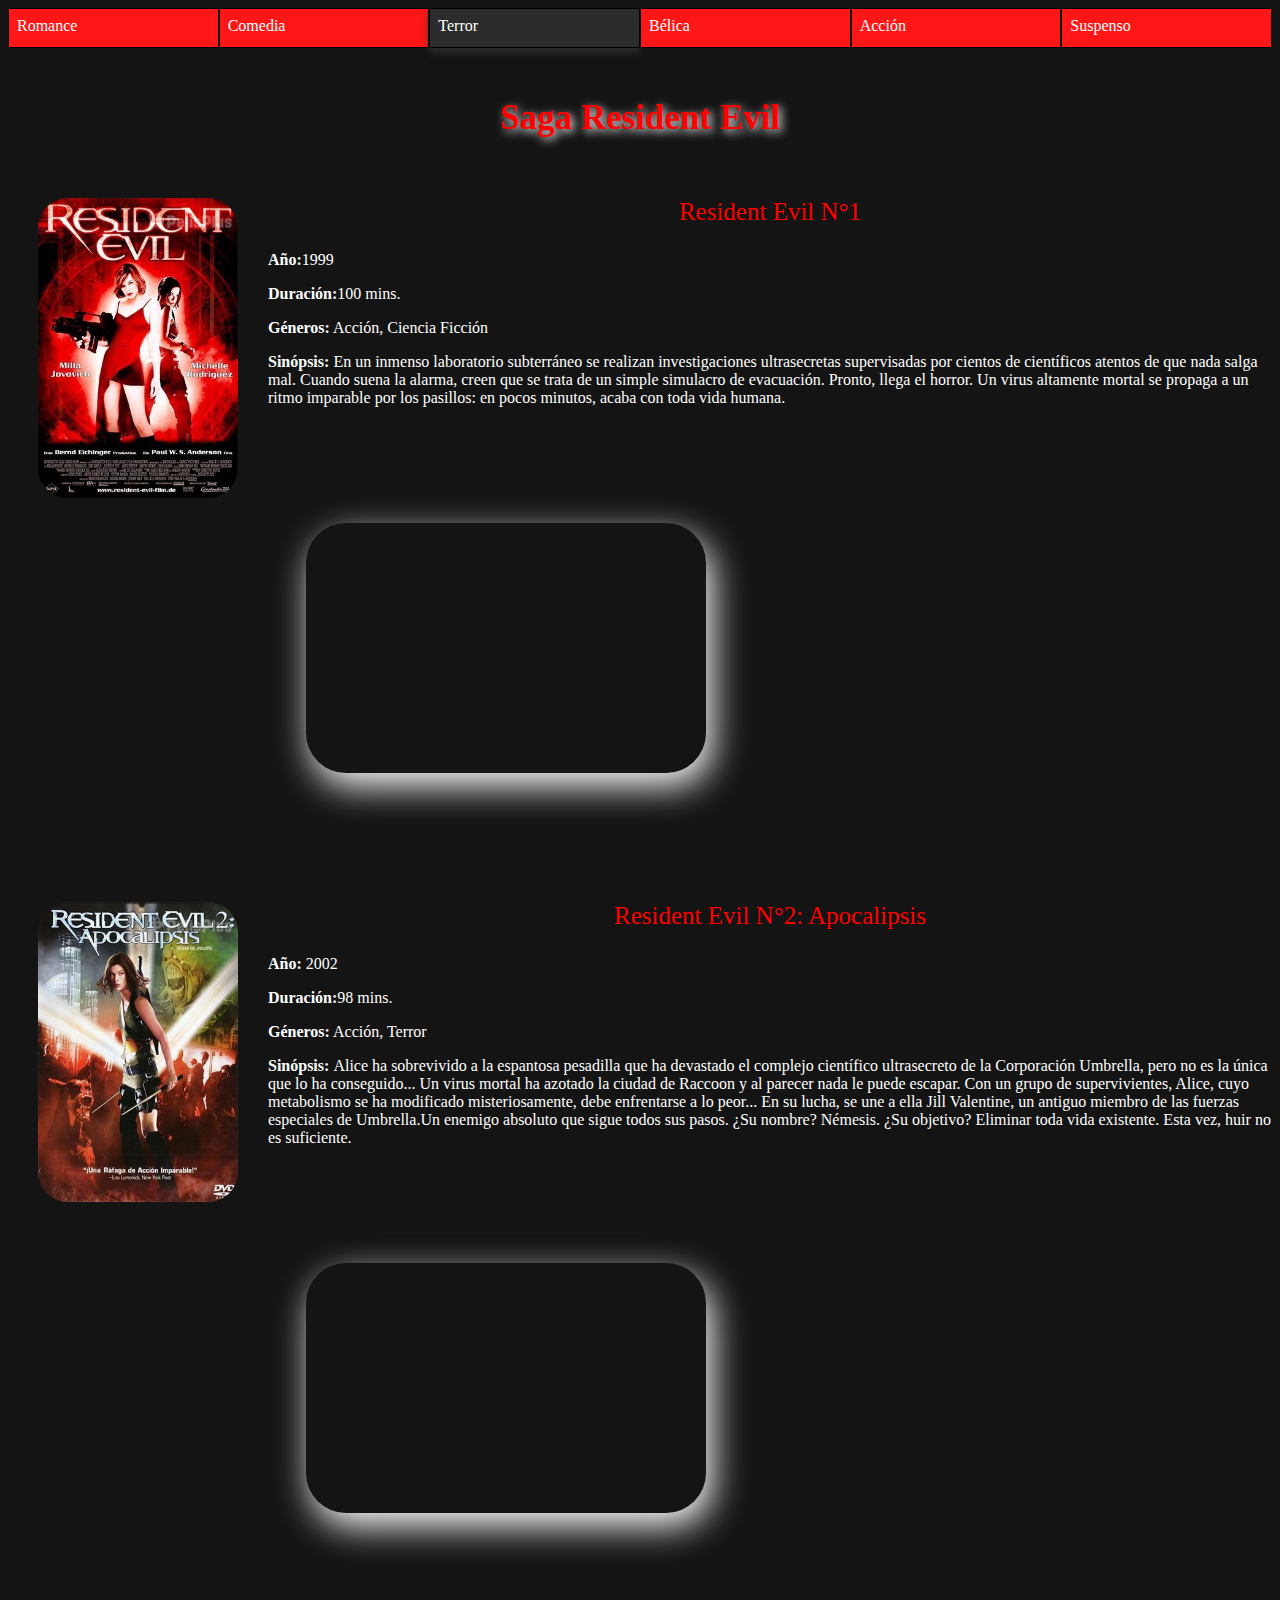
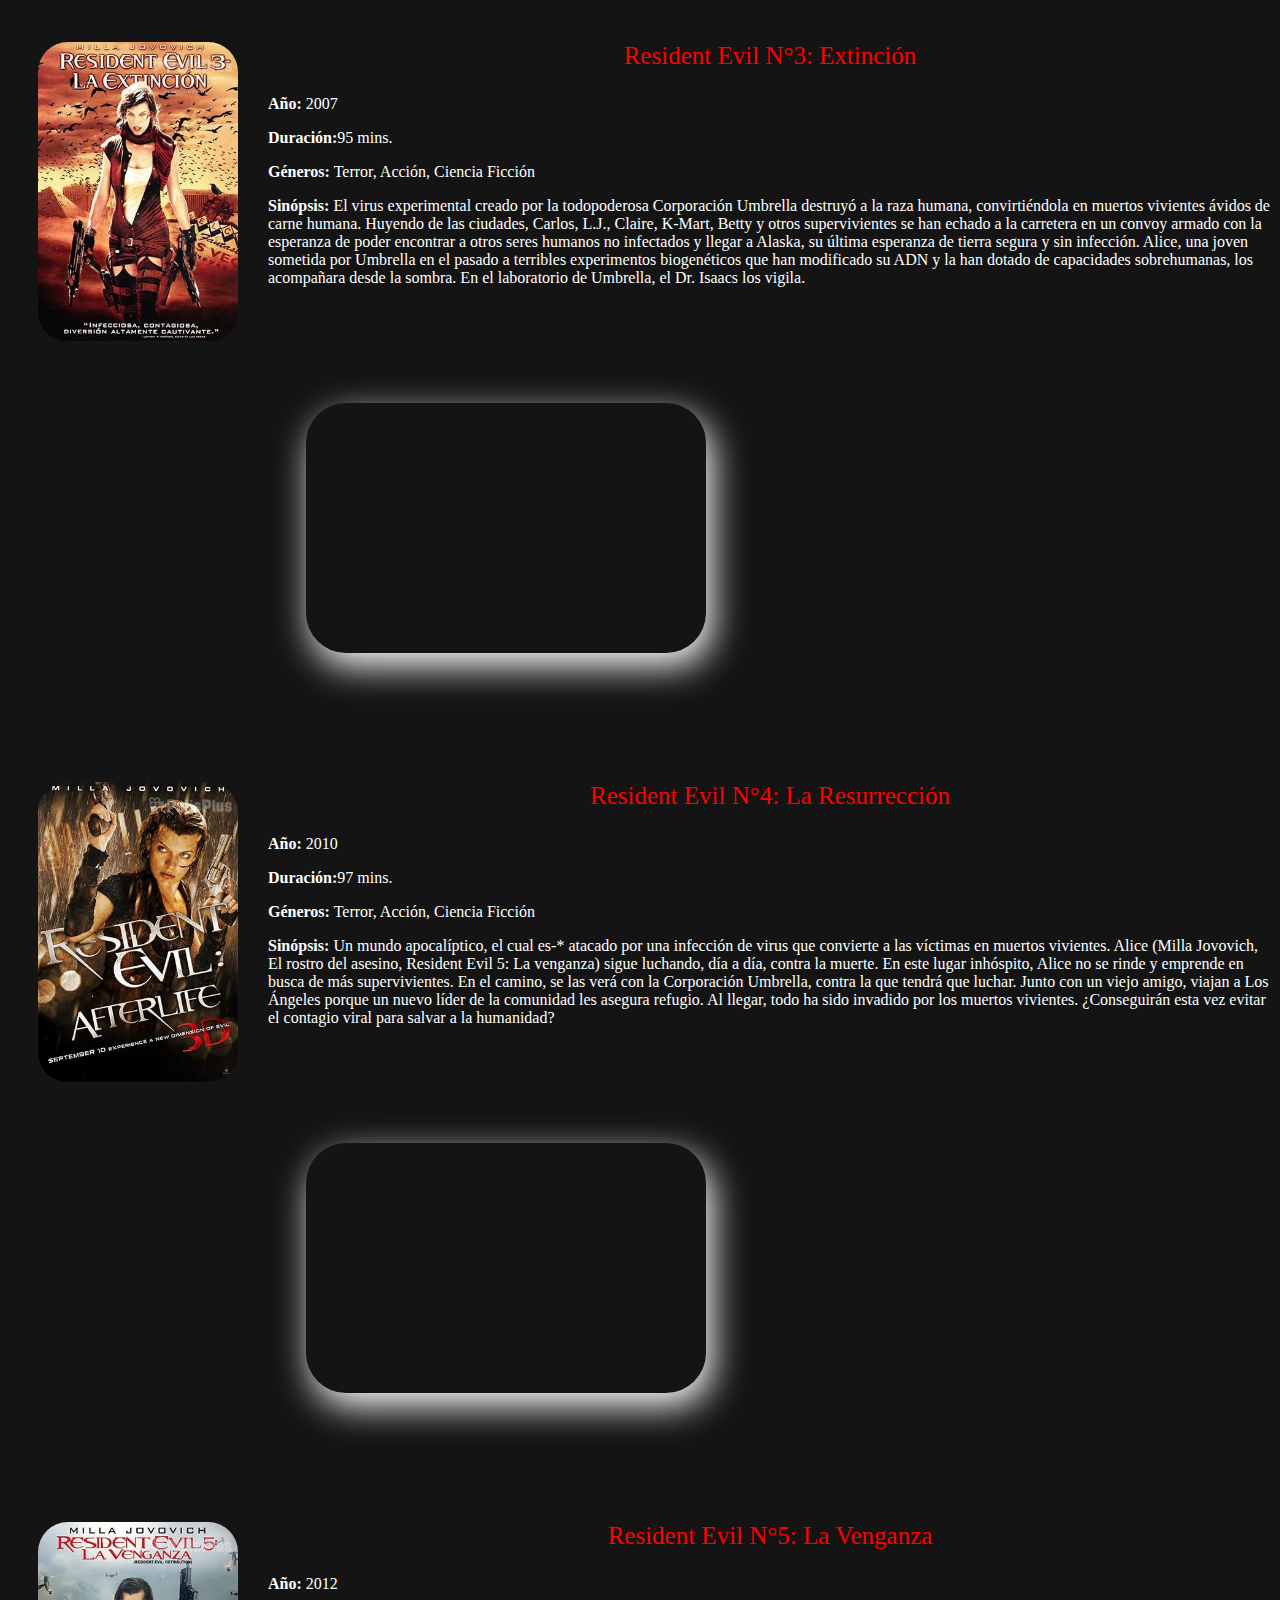
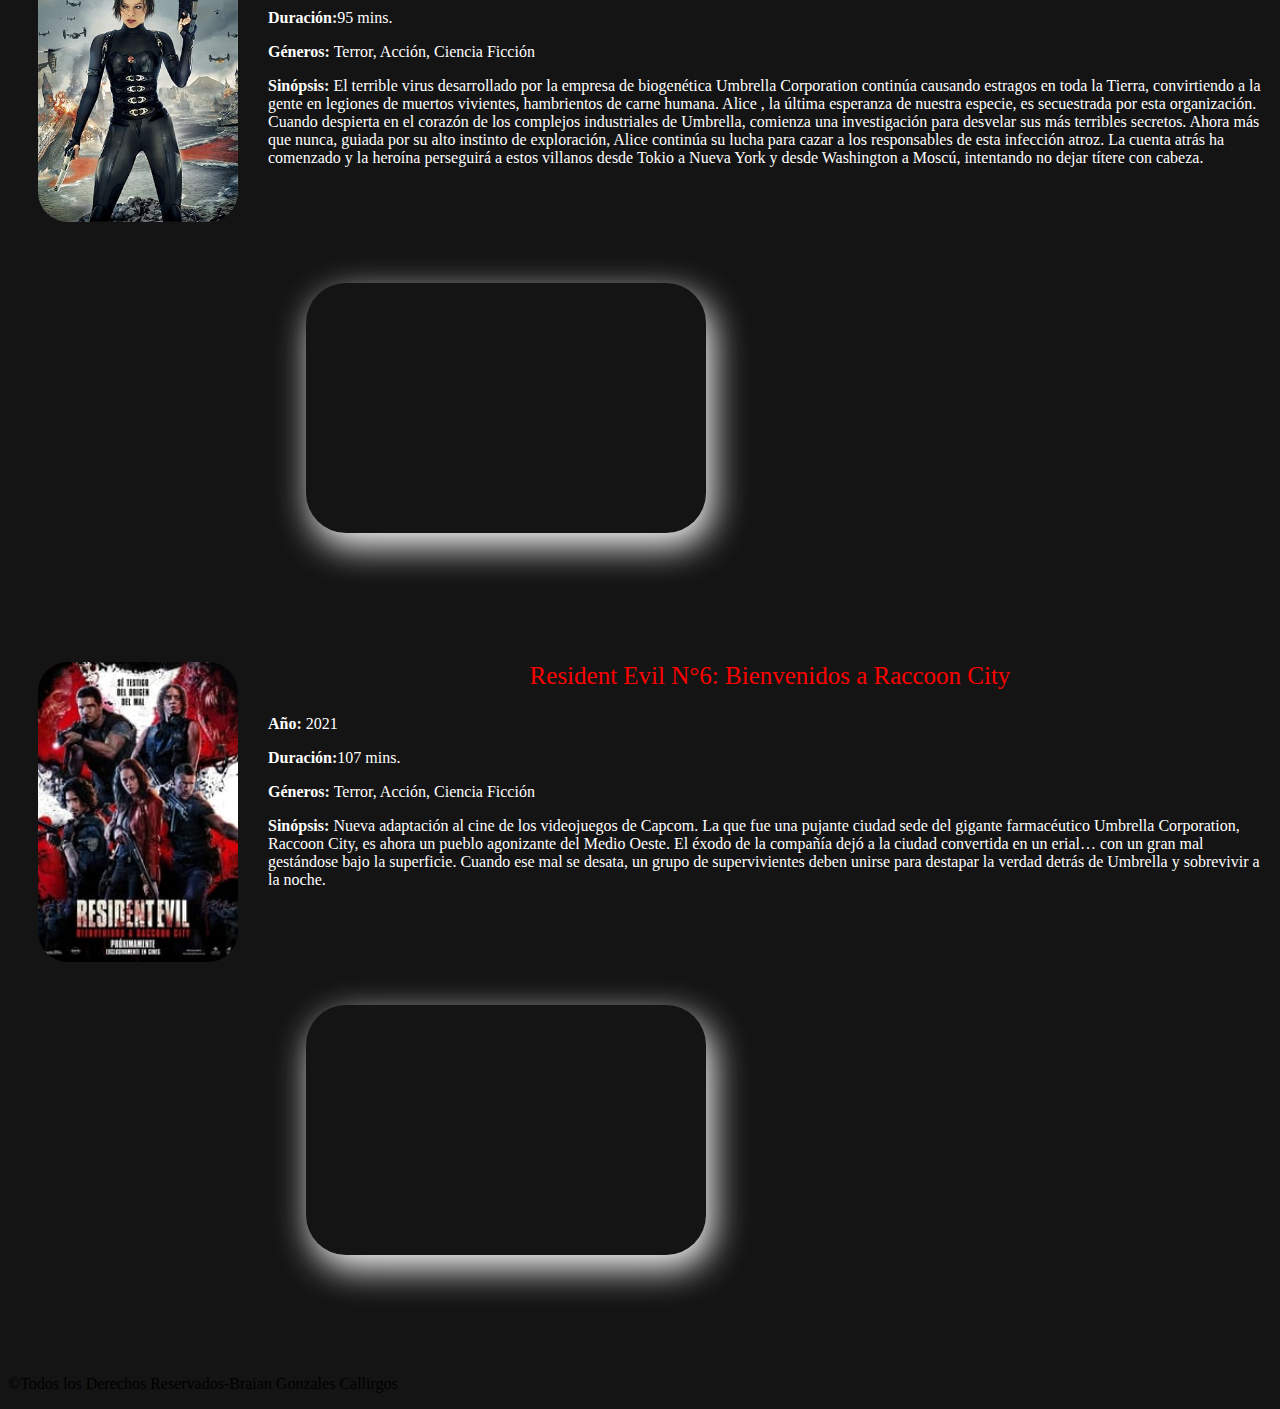
<file: index.html>
<!DOCTYPE html>
<html lang="en">
<head>
    <meta charset="UTF-8">
    <meta http-equiv="X-UA-Compatible" content="IE=edge">
    <meta name="viewport" content="width=device-width, initial-scale=1.0">
    <title>Home</title>
    <link rel="stylesheet" href="./style.css">
</head>

<body>

<header>
<nav>
 <ul class="menu">


<li class="menu-item" ><a href="#" class="menu-link">Romance</a>    </li>
<li class="menu-item" ><a href="#" class="menu-link">Comedia</a>    </li>
<li class="menu-item" ><a href="#" class="menu-link">Terror</a>     </li>
<li class="menu-item" ><a href="#" class="menu-link">Bélica</a>     </li>
<li class="menu-item" ><a href="index2.html" class="menu-link">Acción</a>     </li>
<li class="menu-item" ><a href="#" class="menu-link">Suspenso</a>   </li>

 </ul>
</nav>
</header>

<main>
<h2> Saga Resident Evil</h2>

<!-- RESIDEN EVIL 1 -->

<div>    
    <a href="https://youtu.be/qjRtay--vwg" target="_blank" > <img  src="./img/imagen1.jpg" alt="Residen Evil 1" > </a>  


<p class="titulo">Resident Evil  N°1</p>
<p ><b>Año:</b>1999</p> 
<p ><b>Duración:</b>100 mins.</p>
<p ><b>Géneros:</b> Acción, Ciencia Ficción</p>
<p ><b>Sinópsis:  </b>En un inmenso laboratorio subterráneo se realizan investigaciones ultrasecretas supervisadas por cientos de científicos atentos de que nada salga mal. Cuando suena la alarma, creen que se trata de un simple simulacro de evacuación. Pronto, llega el horror. Un virus altamente mortal se propaga a un ritmo imparable por los pasillos: en pocos minutos, acaba con toda vida humana.
    </p>


    <iframe class="video" src="https://waaw.to/f/fXcGdStcE54D" frameborder="0" scrolling="no" width="400" height="250"allow="autoplay; encrypted-media" allowfullscreen=""></iframe>

 </div>
 
<!-- Residen evil 2 -->
<div>

<a href="https://www.youtube.com/watch?v=SwSLx-Img2w" target="_blank" > <img src="./img/imagen2.jpg" alt="Residen Evil 2"></a>

<p class="titulo">Resident Evil  N°2: Apocalipsis</p>
    <p ><b>Año:</b> 2002</p> 
    <p ><b>Duración:</b>98 mins.</p>
    <p ><b>Géneros:</b> Acción, Terror</p>
    <p><b>Sinópsis: </b>Alice ha sobrevivido a la espantosa pesadilla que ha devastado el complejo científico ultrasecreto de la Corporación Umbrella, pero no es la única que lo ha conseguido... Un virus mortal ha azotado la ciudad de Raccoon y al parecer nada le puede escapar. Con un grupo de supervivientes, Alice, cuyo metabolismo se ha modificado misteriosamente, debe enfrentarse a lo peor... En su lucha, se une a ella Jill Valentine, un antiguo miembro de las fuerzas especiales de Umbrella.Un enemigo absoluto que sigue todos sus pasos. ¿Su nombre? Némesis. ¿Su objetivo? Eliminar toda vida existente. Esta vez, huir no es suficiente. 
        </p>


 <iframe  class="video"   src="https://pelisplus.icu/play?id=MjYxMzc=&amp;option=latin" scrolling="no" allowfullscreen="" width="400" height="250" frameborder="0" __idm_id__="3211265"></iframe>
</div>

<!-- Residen evil 3 -->

<div> 

    <a  href="https://www.youtube.com/watch?v=mQ1KiftimH0" target="_blank" >  <img  class="imagen"  src="./img/imagen3.jpg" alt="Residen Evil 3 "></a>

  <p class="titulo">Resident Evil  N°3: Extinción</p>
        <p class=><b>Año:</b> 2007</p> 
        <p class=><b>Duración:</b>95 mins.</p>
        <p class=><b>Géneros:</b> Terror, Acción, Ciencia Ficción</p>
        <p class=
       ><b>Sinópsis: </b>El virus experimental creado por la todopoderosa Corporación Umbrella destruyó a la raza humana, convirtiéndola en muertos vivientes ávidos de carne humana. Huyendo de las ciudades, Carlos, L.J., Claire, K-Mart, Betty y otros supervivientes se han echado a la carretera en un convoy armado con la esperanza de poder encontrar a otros seres humanos no infectados y llegar a Alaska, su última esperanza de tierra segura y sin infección. Alice, una joven sometida por Umbrella en el pasado a terribles experimentos biogenéticos que han modificado su ADN y la han dotado de capacidades sobrehumanas, los acompañara desde la sombra. En el laboratorio de Umbrella, el Dr. Isaacs los vigila. 
         </p>
  

<iframe  class="video" src="https://pelisplus.icu/play?id=MjgxMzY=&amp;option=latin" scrolling="no" allowfullscreen="" width="400" height="250" frameborder="0" __idm_id__="4177921"></iframe>
 </div>

 <!-- Residen evil 4 -->

  <div>

    <a  href="https://www.youtube.com/watch?v=I5GieEmEmFY" target="_blank" >  <img  class="imagen"  src="./img/imagen4.jpg" alt="Residen Evil 4 "> </a>
   
  <p class="titulo">Resident Evil  N°4: La Resurrección</p>
            <p class=><b>Año:</b> 2010</p> 
            <p class=><b>Duración:</b>97 mins.</p>
            <p class=><b>Géneros:</b> Terror, Acción, Ciencia Ficción</p>
            <p class="text-info"><b>Sinópsis: </b>Un mundo apocalíptico, el cual es-* atacado por una infección de virus que convierte a las víctimas en muertos vivientes. Alice (Milla Jovovich, El rostro del asesino, Resident Evil 5: La venganza) sigue luchando, día a día, contra la muerte. En este lugar inhóspito, Alice no se rinde y emprende en busca de más supervivientes. En el camino, se las verá con la Corporación Umbrella, contra la que tendrá que luchar. Junto con un viejo amigo, viajan a Los Ángeles porque un nuevo líder de la comunidad les asegura refugio. Al llegar, todo ha sido invadido por los muertos vivientes. ¿Conseguirán esta vez evitar el contagio viral para salvar a la humanidad?
             </p>

        <iframe class="video" src="https://pelisplus.icu/play?id=MjgzMjM=&amp;option=latin" scrolling="no" allowfullscreen="" width="400" height="250" frameborder="0"></iframe>
    
    </div>

<!-- resident evil 5 -->

    <div>
        <a  href="https://www.youtube.com/watch?v=nVEP8n1e0Os" target="_blank" >  <img  class="imagen"  src="./img/imagen5.jpg" alt="Residen Evil 3 "></a>
       
            <p class="titulo">Resident Evil  N°5: La Venganza</p>
            
                <p class=><b>Año:</b> 2012</p> 
                <p class=><b>Duración:</b>95 mins.</p>
                <p class=><b>Géneros:</b> Terror, Acción, Ciencia Ficción</p>
                <p class=><b>Sinópsis: </b>El terrible virus desarrollado por la empresa de biogenética Umbrella Corporation continúa causando estragos en toda la Tierra, convirtiendo a la gente en legiones de muertos vivientes, hambrientos de carne humana. Alice , la última esperanza de nuestra especie, es secuestrada por esta organización. Cuando despierta en el corazón de los complejos industriales de Umbrella, comienza una investigación para desvelar sus más terribles secretos. Ahora más que nunca, guiada por su alto instinto de exploración, Alice continúa su lucha para cazar a los responsables de esta infección atroz. La cuenta atrás ha comenzado y la heroína perseguirá a estos villanos desde Tokio a Nueva York y desde Washington a Moscú, intentando no dejar títere con cabeza.
                 </p>
                 
            
       
        <iframe class="video" src="https://pelisplus.icu/play?id=Mjg0ODk=&amp;option=latin" scrolling="no" allowfullscreen="" width="400" height="250" frameborder="0" __idm_id__="6832129"></iframe>

            </div>
<!-- resident evil 6 -->

           <div>

            <a  href="https://www.youtube.com/watch?v=sKNQM7JmF-k" target="_blank" ><img  class="imagen"  src="./img/imagen6.jpg" alt="Residen Evil 6 "></a> 
          
            <p class="titulo">Resident Evil  N°6: Bienvenidos a Raccoon City</p>
                
             <p class=><b>Año:</b> 2021</p> 
                    <p class=><b>Duración:</b>107 mins.</p>
                    <p class=><b>Géneros:</b> Terror, Acción, Ciencia Ficción</p>
                    <p class="text-info"><b>Sinópsis: </b>Nueva adaptación al cine de los videojuegos de Capcom. La que fue una pujante ciudad sede del gigante farmacéutico Umbrella Corporation, Raccoon City, es ahora un pueblo agonizante del Medio Oeste. El éxodo de la compañía dejó a la ciudad convertida en un erial… con un gran mal gestándose bajo la superficie. Cuando ese mal se desata, un grupo de supervivientes deben unirse para destapar la verdad detrás de Umbrella y sobrevivir a la noche.
                     </p>
        
            
                <iframe    class="video" src="https://pelisplus.icu/play?id=MTI4MTAz&amp;option=latin" scrolling="no" allowfullscreen="" width="400" height="250" frameborder="0"></iframe>
            </div>

</main>

<footer class="left">
    <p>&copy;Todos los Derechos Reservados-Braian Gonzales Callirgos</p>
</footer>
        
</body>
</html>
</file>
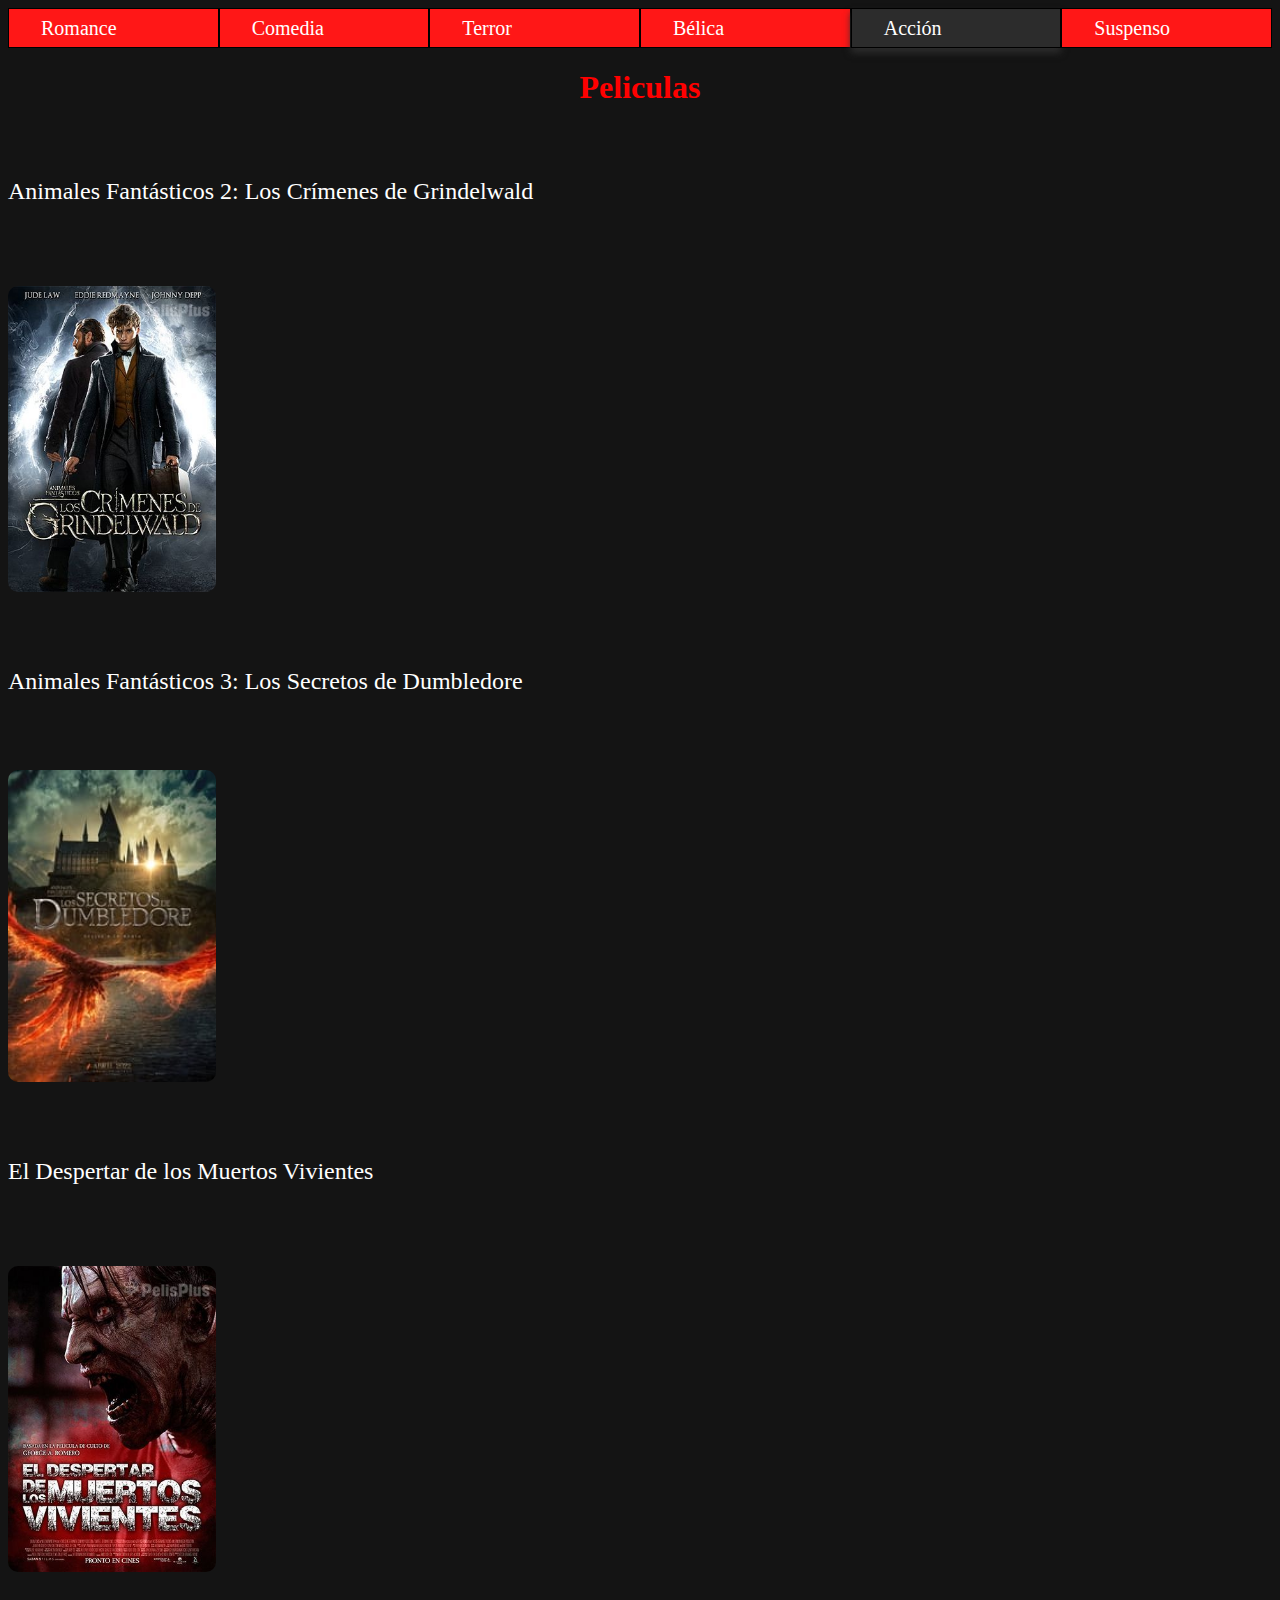
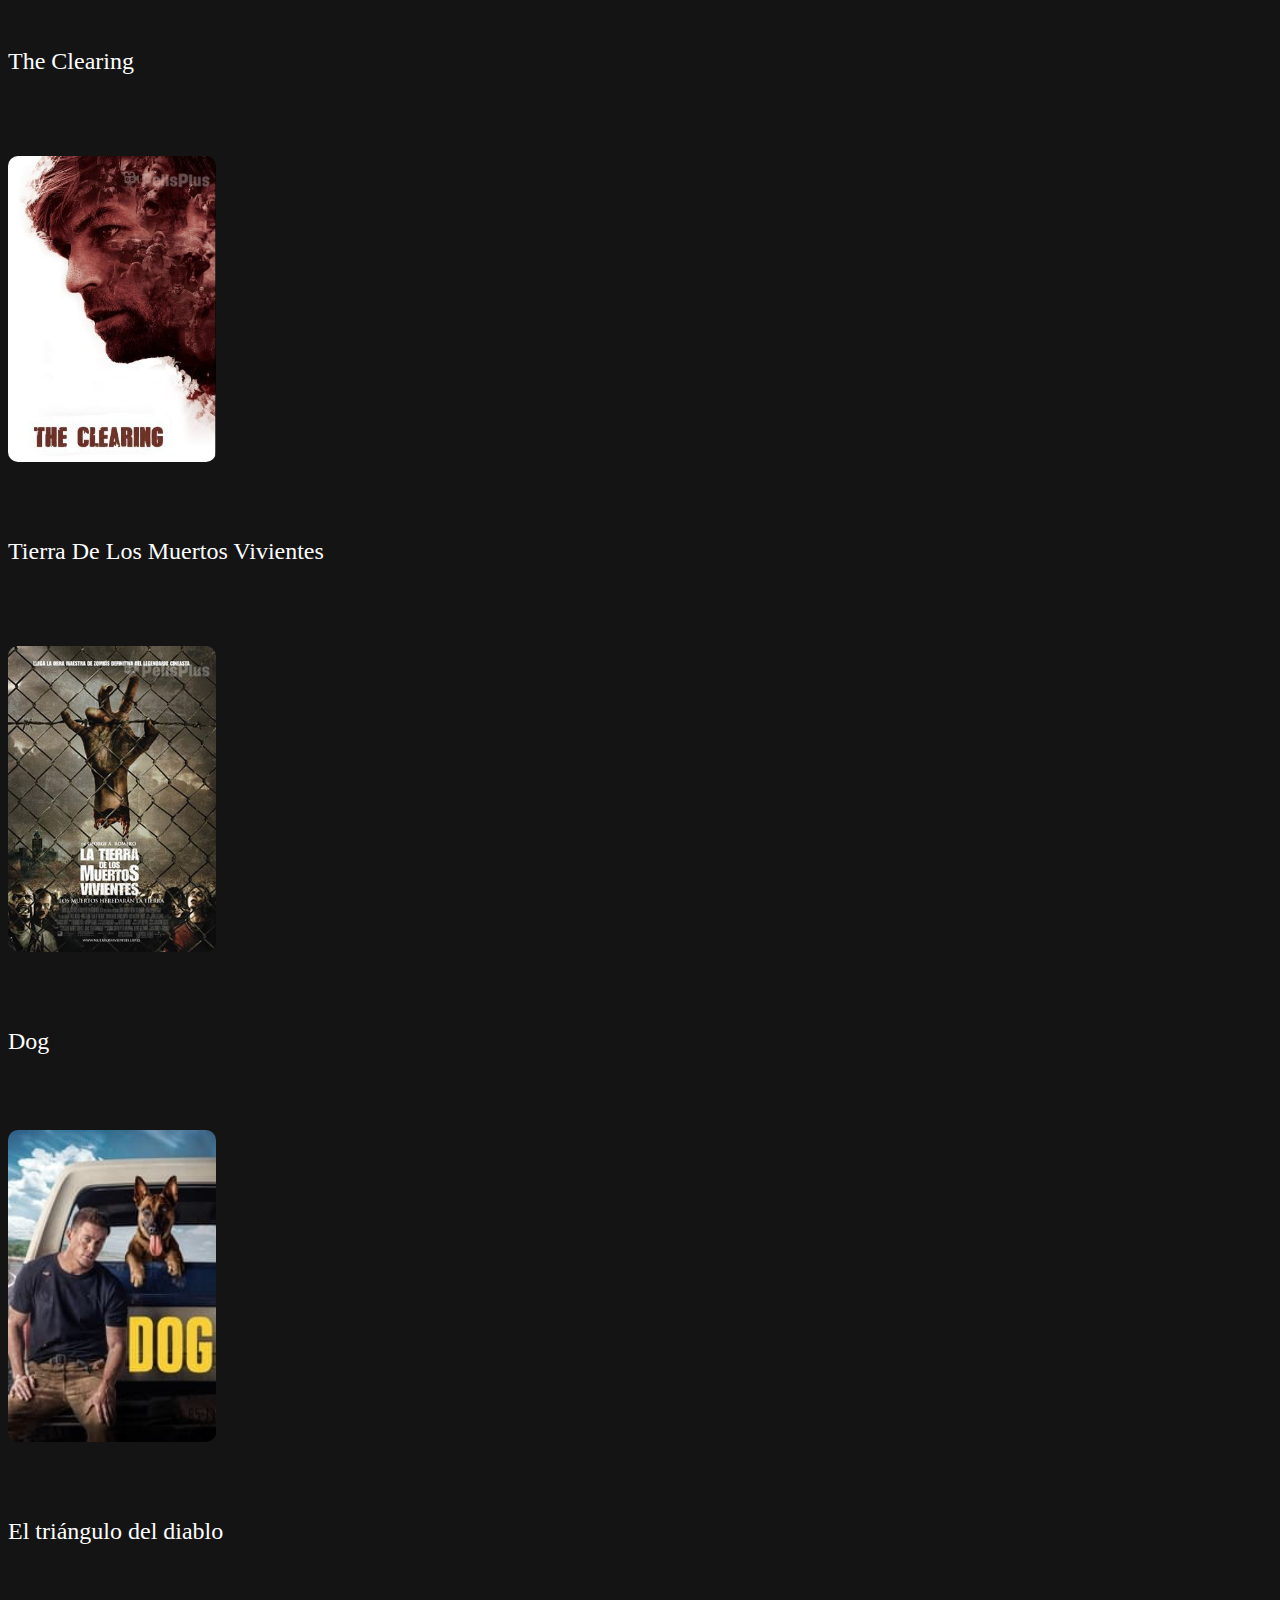
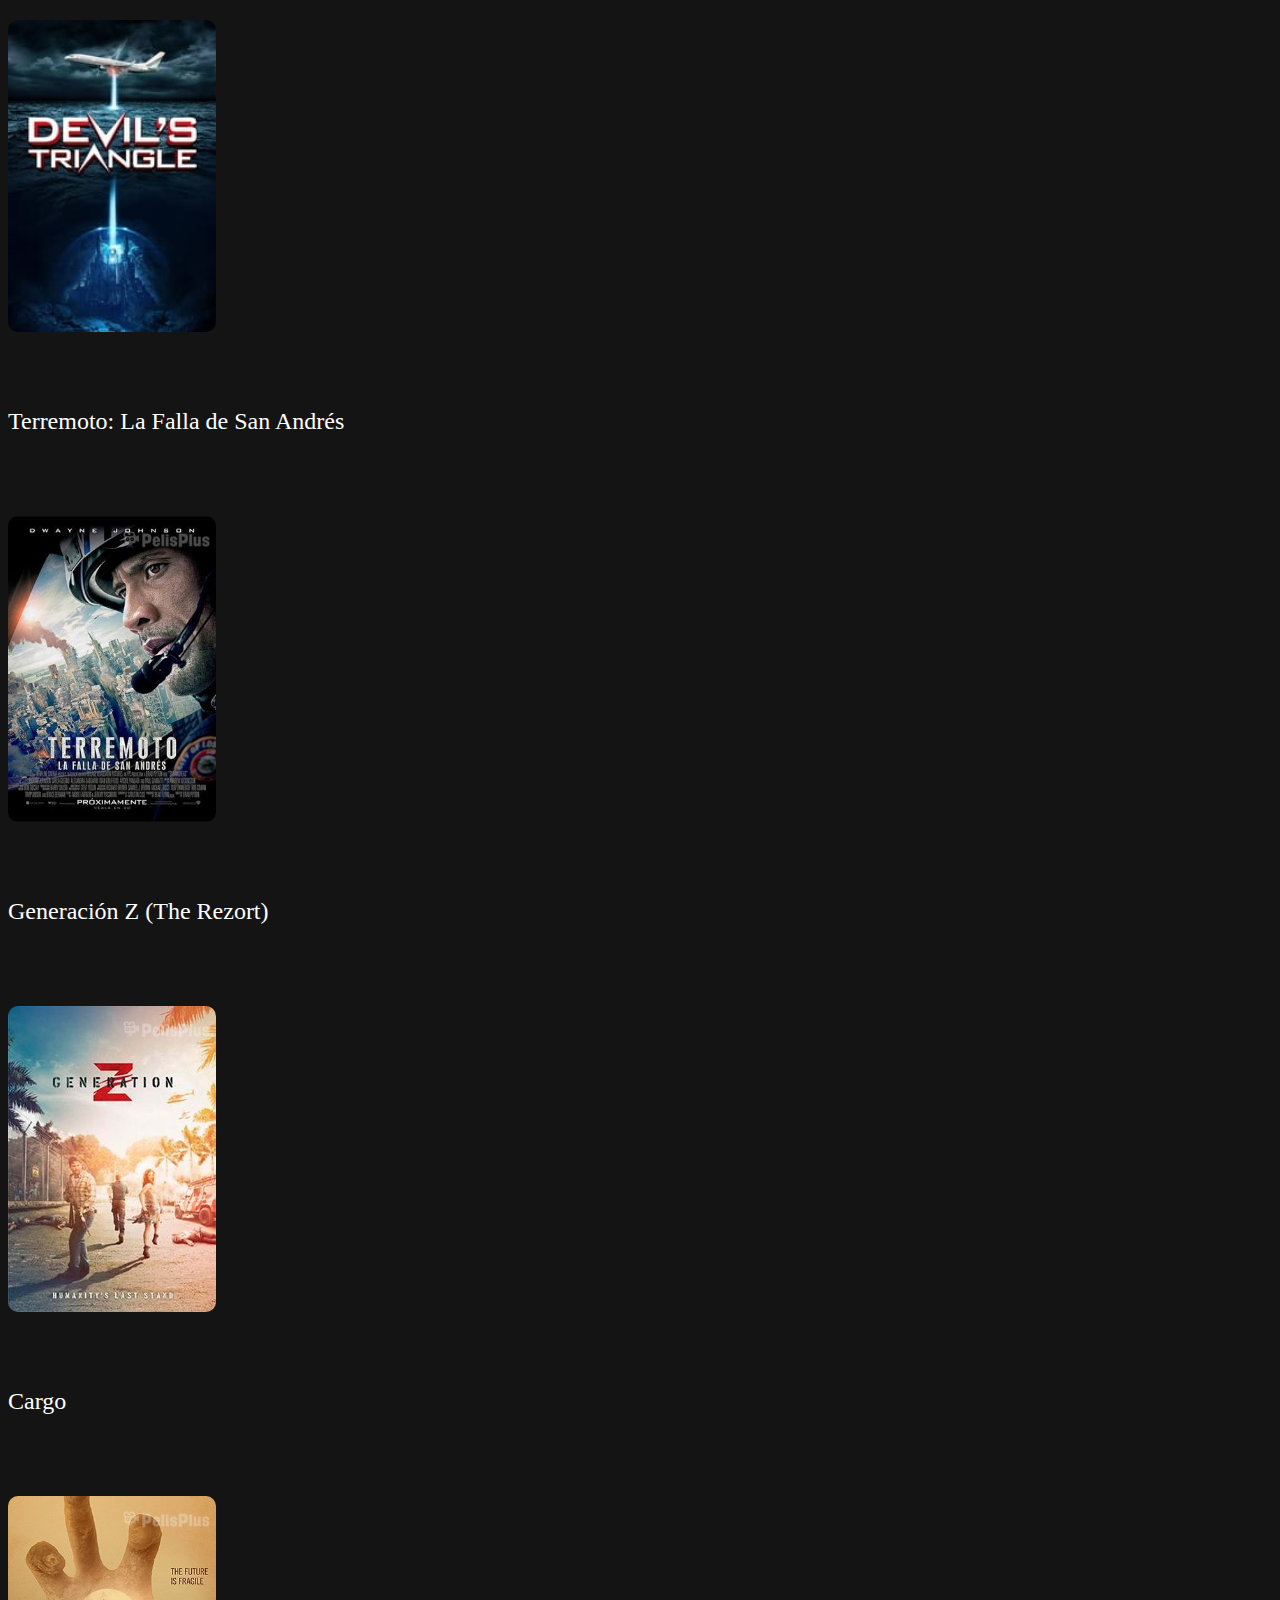
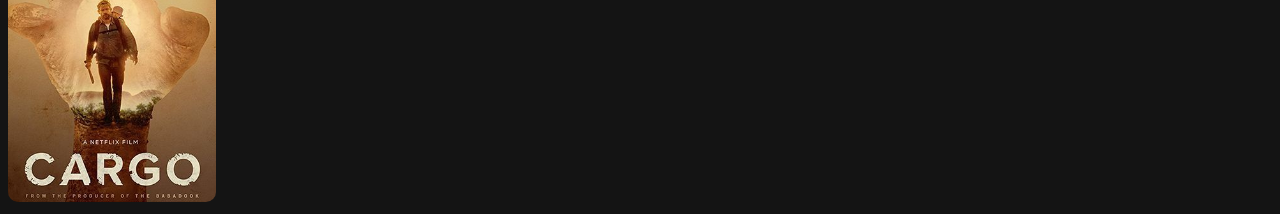
<file: index2.html>
<!DOCTYPE html>
<html lang="en">
<head>
    <meta charset="UTF-8">
    <meta http-equiv="X-UA-Compatible" content="IE=edge">
    <meta name="viewport" content="width=device-width, initial-scale=1.0">
    <title>Peliculas</title>
    <link rel="stylesheet" href="style2.css">
</head>
<body>


    <body>

        <header>
        <nav>
         <ul class="menu">
        
        
        <li class="menu-item" ><a href="#" class="menu-link">Romance</a>    </li>
        <li class="menu-item" ><a href="#" class="menu-link">Comedia</a>    </li>
        <li class="menu-item" ><a href="index.html" class="menu-link">Terror</a>     </li>
        <li class="menu-item" ><a href="#" class="menu-link">Bélica</a>     </li>
        <li class="menu-item" ><a href="index2.html" class="menu-link">Acción</a>     </li>
        <li class="menu-item" ><a href="#" class="menu-link">Suspenso</a>   </li>
        
         </ul>
        </nav>
        </header>










<h1 align="center"> Peliculas </h1>
<p>Animales Fantásticos 2: Los Crímenes de Grindelwald </p>
<img src="./IMG2/animales.jpg" alt="">
<iframe src="https://pelisplus.icu/play?id=Mjc2OTA=&amp;option=latin" scrolling="no" allowfullscreen="" width="560" height="315" frameborder="0" __idm_id__="352257"></iframe>


    <p> Animales Fantásticos 3: Los Secretos de Dumbledore</p>
    <img src="./IMG2/animales3.png" alt="">
    <iframe src="https://pelisplus.icu/play?id=MTQyMjMz&amp;option=latin" scrolling="no" allowfullscreen="" width="560" height="315" frameborder="0" __idm_id__="499713"></iframe>

    <p>El Despertar de los Muertos Vivientes
    </p>
    <img src="./IMG2/muertos.jpg" alt="">
    <iframe src="https://pelisplus.icu/play?id=Mjg2OTI=&amp;option=latin" scrolling="no" allowfullscreen="" width="560" height="315" frameborder="0" __idm_id__="3497985"></iframe>

    <p>The Clearing
    </p>
    <img src="./IMG2/theclearing.jpg" alt="">
    <iframe src="https://pelisplus.icu/play?id=NzAyNjU=&amp;option=latin" scrolling="no" allowfullscreen="" width="560" height="315" frameborder="0"></iframe>

    <p>Tierra De Los Muertos Vivientes
    </p>
    <img src="./IMG2/vivientes.jpg" alt="">
    <iframe src="https://pelisplus.icu/play?id=MjgwMDc=&amp;option=latin" scrolling="no" allowfullscreen="" width="560" height="315" frameborder="0"></iframe>
    <p>Dog</p>
    <img src="./IMG2/dog.png" alt="">
    <iframe src="https://pelisplus.icu/play?id=MTM4NDcz" scrolling="no" allowfullscreen="" width="560" height="315" frameborder="0"></iframe>
    <p>El triángulo del diablo
    </p>
    <img src="./IMG2/triangulo.png" alt="">
    <iframe src="https://pelisplus.icu/play?id=MTQyMzg1&amp;option=latin" scrolling="no" allowfullscreen="" width="560" height="315" frameborder="0"></iframe>
    <p>Terremoto: La Falla de San Andrés
    </p>
    <img src="./IMG2/terremoto.jpg" alt="">
    <iframe src="https://pelisplus.icu/play?id=MjY1Nzk=&amp;option=latin" scrolling="no" allowfullscreen="" width="560" height="315" frameborder="0"></iframe>
    <p>Generación Z (The Rezort)
    </p>
    <img src="./IMG2/z.jpg" alt="">
    <iframe src="https://pelisplus.icu/play?id=MjY4NDY=&amp;option=latin" scrolling="no" allowfullscreen="" width="560" height="315" frameborder="0"></iframe>
    <p>Cargo</p>
    <img src="./IMG2/cargo.jpg" alt="">
    <iframe src="https://pelisplus.icu/play?id=MjczNDM=&amp;option=latin" scrolling="no" allowfullscreen="" width="560" height="315" frameborder="0"></iframe>
</body>
</html>
</file>
<file: style.css>
*{
    box-sizing: border-box;
}

body{
    background-color: rgb(20, 20, 20);
}
nav .menu{
    list-style: none;
    padding: 0%;
    display: flex;
margin-top: 0;}

nav  .menu-link{
    text-decoration: none;
    color: rgb(255, 255, 255);
   }

nav .menu-item{
    width: 50%;
    height: 40px;
    background-color: rgb(255, 23, 23);
    border: 1px solid black;
    flex: 1;
    padding: 8px;
    }

nav .menu-item:hover{
    background-color: rgb(44, 44, 44);
}

nav .menu-item:nth-child(3){
    box-shadow: 0px 5px 7px rgb(44, 44, 44);
    background-color:rgb(44, 44, 44) ;
}


h2{

margin-top: 50px;
text-align: center;
color: red;
margin-bottom: 60px;
text-shadow: 3px 3px 10px #ffffff;
font-size: 35px;}


img{
 border-radius: 30px;
  margin-right: 30px;
 margin-left: 30px;
 height: 300px;
 width: 200px;
 float: left;}

    
main div p{
    justify-content: first baseline;
    color:white;
    vertical-align: text-top;}
main div .titulo {
text-align: center;
    color: rgb(255, 0, 0);
    font-size: 25px;}
    

main div .video{
    margin-top: 100px;
    box-shadow: 6px 13px 36px white;
    margin-left: 3%;
    margin-bottom: 100px;
    border-radius: 40px;
   
}

main button {
    color: rgb(255, 255, 255);
    height: 50px;
    width: 200px;
    border-radius: 30px;
    background-color: rgb(255, 0, 0);
    border: none;
    clip: unset;
   cursor: pointer;
   display: inline-block;
   margin-bottom: 100px;
   

  




}
</file>
<file: style2.css>
*{
    box-sizing: border-box;
}

body{
    background-color: rgb(20, 20, 20);
}
nav .menu{
    list-style: none;
    padding: 0%;
    display: flex;
margin-top: 0;}

nav  .menu-link{
    text-decoration: none;
    color: rgb(255, 255, 255);
    font-size: 20px;
    padding-left:1.2em;
   }

nav .menu-item{
    width: 50%;
    height: 40px;
    background-color: rgb(255, 23, 23);
    border: 1px solid black;
    flex: 1;
    padding: 8px;
    }

nav .menu-item:hover{
    background-color: rgb(44, 44, 44);
}

nav .menu-item:nth-child(5){
    box-shadow: 0px 5px 7px rgb(44, 44, 44);
    background-color:rgb(44, 44, 44) ;
}








body{
;

 }
h1{

    color: red;
}
p{

    font-size: 1.5em;
    color: rgb(255, 255, 255);
    margin-top: 3em;
    margin-bottom: 3em;
}
img{
display:inline
;
text-align: center;
width: 13em;
border-radius: 10px;
}
</file>
